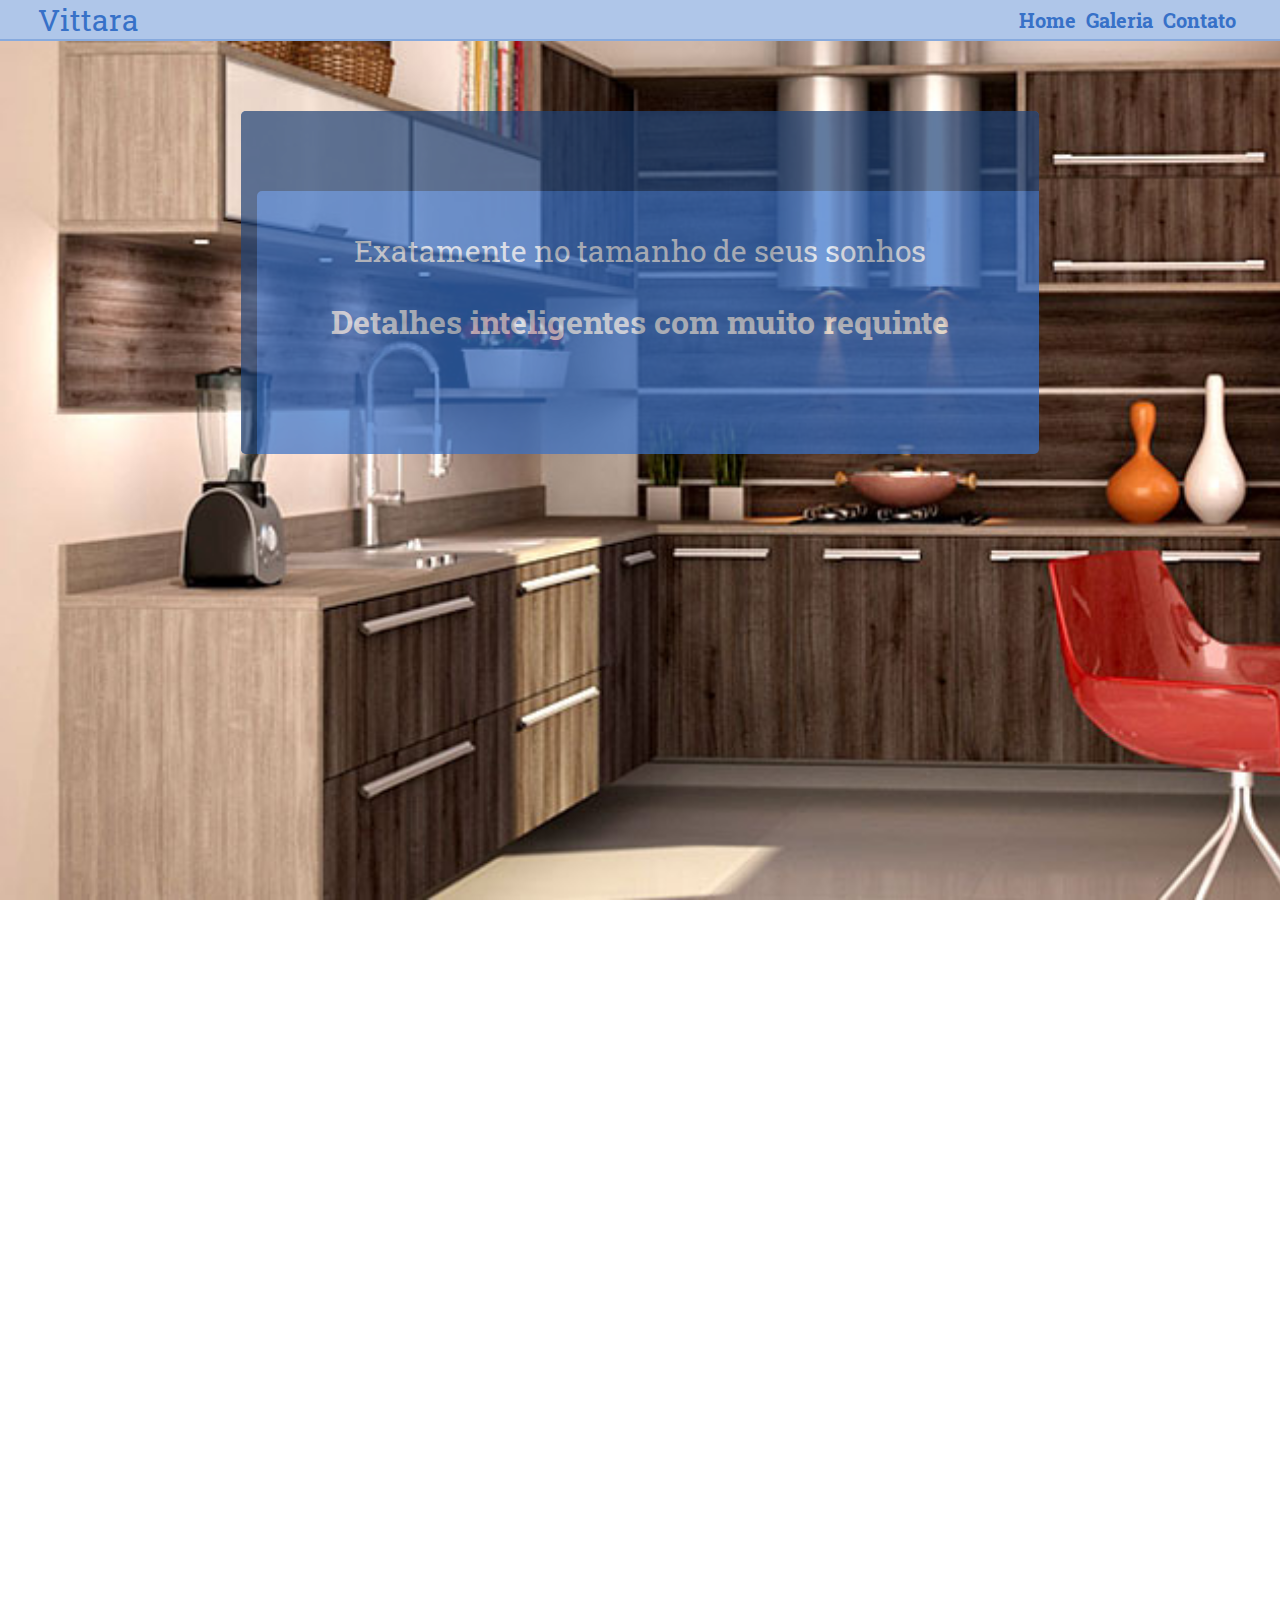
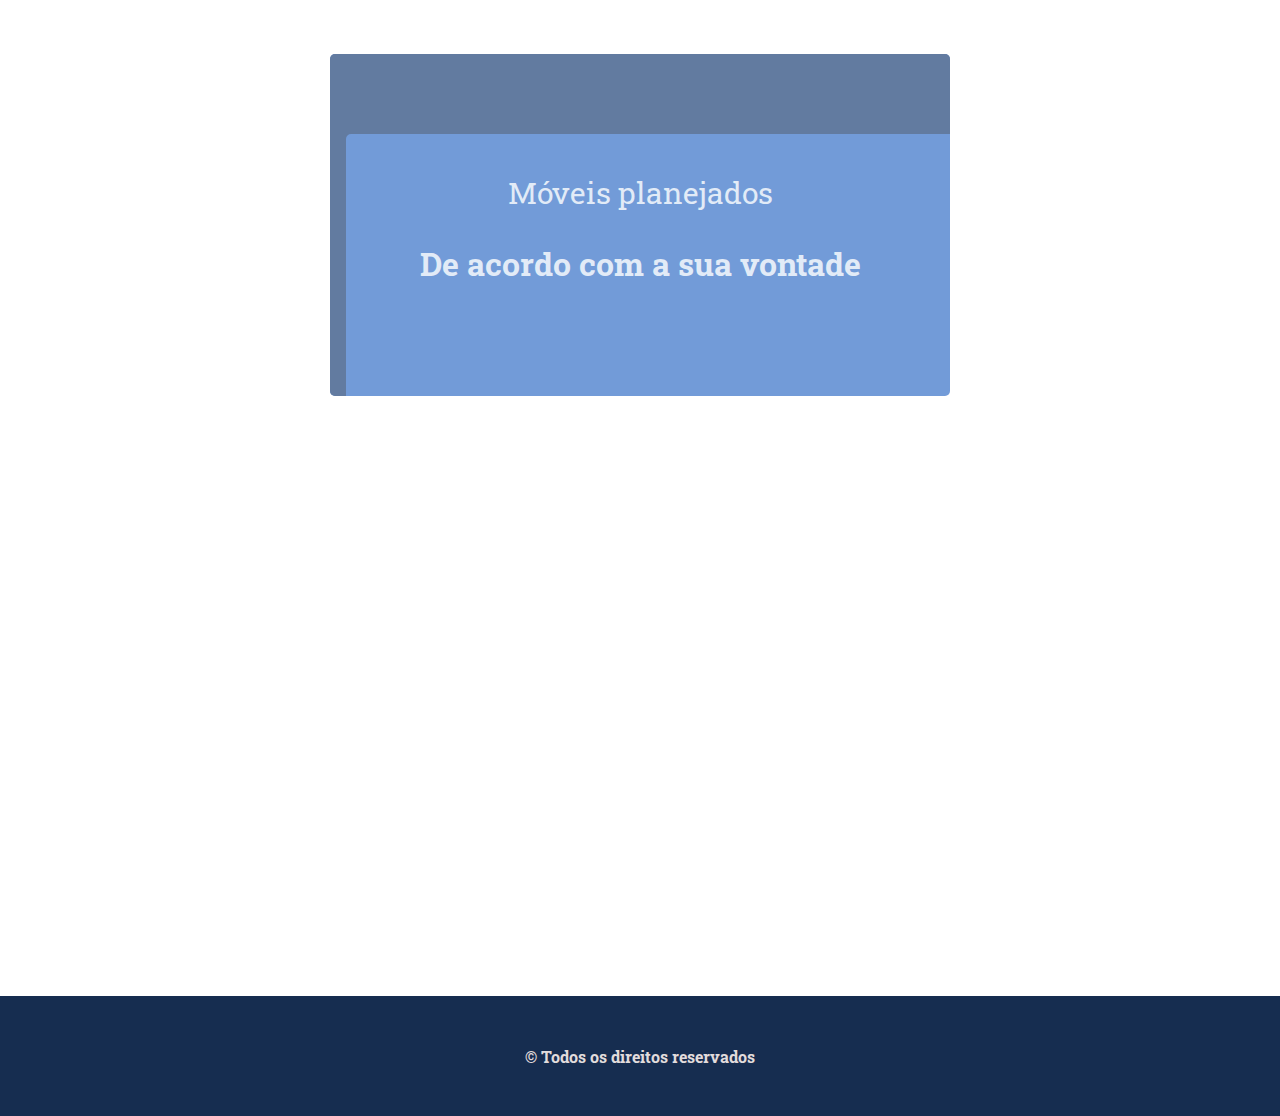
<file: index.html>
<!DOCTYPE html>
<html lang="en">

<head>
    <meta charset="UTF-8">
    <meta http-equiv="X-UA-Compatible" content="IE=edge">
    <meta name="viewport" content="width=device-width, initial-scale=1.0">
    <link rel="stylesheet" href="./src/style.css">
    <link rel="preconnect" href="https://fonts.googleapis.com">
<link rel="preconnect" href="https://fonts.gstatic.com" crossorigin>
<link href="https://fonts.googleapis.com/css2?family=Roboto+Slab:wght@300;400;600&display=swap" rel="stylesheet">
    <title>Vittara</title>
</head>

<body>
    <header class="header">
         <a class="logo"href="index.html" onmouseup="mouse()">Vittara</a>
        <nav class="nav">
            <ul class="lista">
                <li class="item txt_shadow"><a class="link" href="index.html">Home</a></li>
                <li class="item txt_shadow"><a class="link" href="./src/galeria.html">Galeria</a></li>
                <li class="item txt_shadow"><a class="link" href="./src/contato.html">Contato</a></li>
            </ul>
        </nav>
    </header>
    <div class="linha"></div>
        <div class="fundo justify">
            <div class="card border">
                <p class="title-card justify size">Exatamente no tamanho de seus sonhos</p>
                <h1 class="subtitle-card justify">Detalhes inteligentes com muito requinte</h1>
            </div>
        </div>
        <div class="fundo2 justify">
            <div class="card border">
                <p class="title-card justify">Móveis planejados</p>
                <h1 class="subtitle-card justify">De acordo com a sua vontade</h1>
            </div>
        </div>
    
        <main class="main">

        </main>


    <footer class="footer justify">
        <h4>&copy Todos os direitos reservados</h4>
    </footer>

    <script src="./src/index.js"></script>
</body>

</html>
</file>
<file: src/style.css>
:root{
    --cinza: rgb(114, 111, 111);
    --branco: rgb(226, 220, 220);
    --azul: rgb(2, 115, 245);
    --marron:rgb(49, 0, 0);
    /*Grupo de azuis*/
    /*AZUL ESCURO*/
    --azul01: #d7e3f4;
    --azul02: #afc6e9;
    --azul03: #87aade;
    --azul04: #5f8dd3;
    --azul05: #3771c8;
    --azul06: #2c5aa0;
    --azul07: #214478;
    --azul08: #162d50;
    --azul09: #0b1728;
    /*AZUL CLARO*/
    --azul10: #80b3ff;
    --azul11: #80b3ff;
    --azul12: #5599ff;
    --azul13: #2a7fff;
    --azul14: #0066ff;
    --azul15: #0055d4;
    --azul16: #0044aa;
    --azul17: #003380;
    --azul18: #002255;
    --azul19: #00112b;

}

body, ul{
   margin: 0;
   padding: 0;
}
body{
    height: 100px; 
    color: var(--azul01);
    font-family: 'Roboto Slab', serif;
    font-weight: 400;
   
}
.fundo{
    background-image: url('../img/imagem_fundo.jpg');
    background-attachment: fixed;
    background-size: cover;
    padding-top: 70px;
    padding-bottom: 600px;
}
.fundo2{
    background-image: url('../img/imagem_fundo2.jpg');
    background-attachment: fixed;
    background-size: cover;
    padding-top: 600px;
    padding-bottom: 600px;
}
.header{
    display: flex;
    justify-content: space-between;
    right: 0;
    background-color: var(--azul02);
}
.logo{
    margin-left: 3%;
    color: var(--azul05);
    text-decoration: none;
    font-size: 30px;
    animation-name: efeito; 
    animation-duration: 2s;
}
.nav{
    display: flex;
    align-items: center;
    margin-right: 3%;

}
.item{
   display: inline;
    
}
.link{
   text-decoration: none;
   margin-right: 6px;
   color: var(--azul05);
   font-size: 20px;
   font-weight: bolder;
}
.link:hover{
    color: var(--azul06);
}
.linha{
    border: 1px solid var(--azul03);
    
}
.card{

    min-width: 35px;
    padding: 7%;
    background-color: var(--azul05);
    opacity: 0.7;
    align-content: center;
    animation-name: efeito2;
    animation-duration: 3s;
   
}
p{
    font-size: 30px;
}
.footer{
  background-color: var(--azul08);
  color: var(--branco);
  bottom: 0;
  padding: 28px;
}
.justify{
    display: flex;
    justify-content: center;
}
.border{
   
    border-radius: 5px 5px ;
    box-shadow: inset 1em 5em var(--azul07);
}
.txt_shadow{
    text-shadow: 2px 3px 0 0 var(--azul09);
}

@keyframes efeito{
    from {font-size: 22px;}
    to {font-size: 30px;}
    }
  
    @keyframes efeito2{
        from {box-shadow: inset 5em 1em var(--azul07)}
        to {box-shadow: inset 1em 5em var(--azul07)}
        }
  img{
    width: 100%;
  }
</file>
